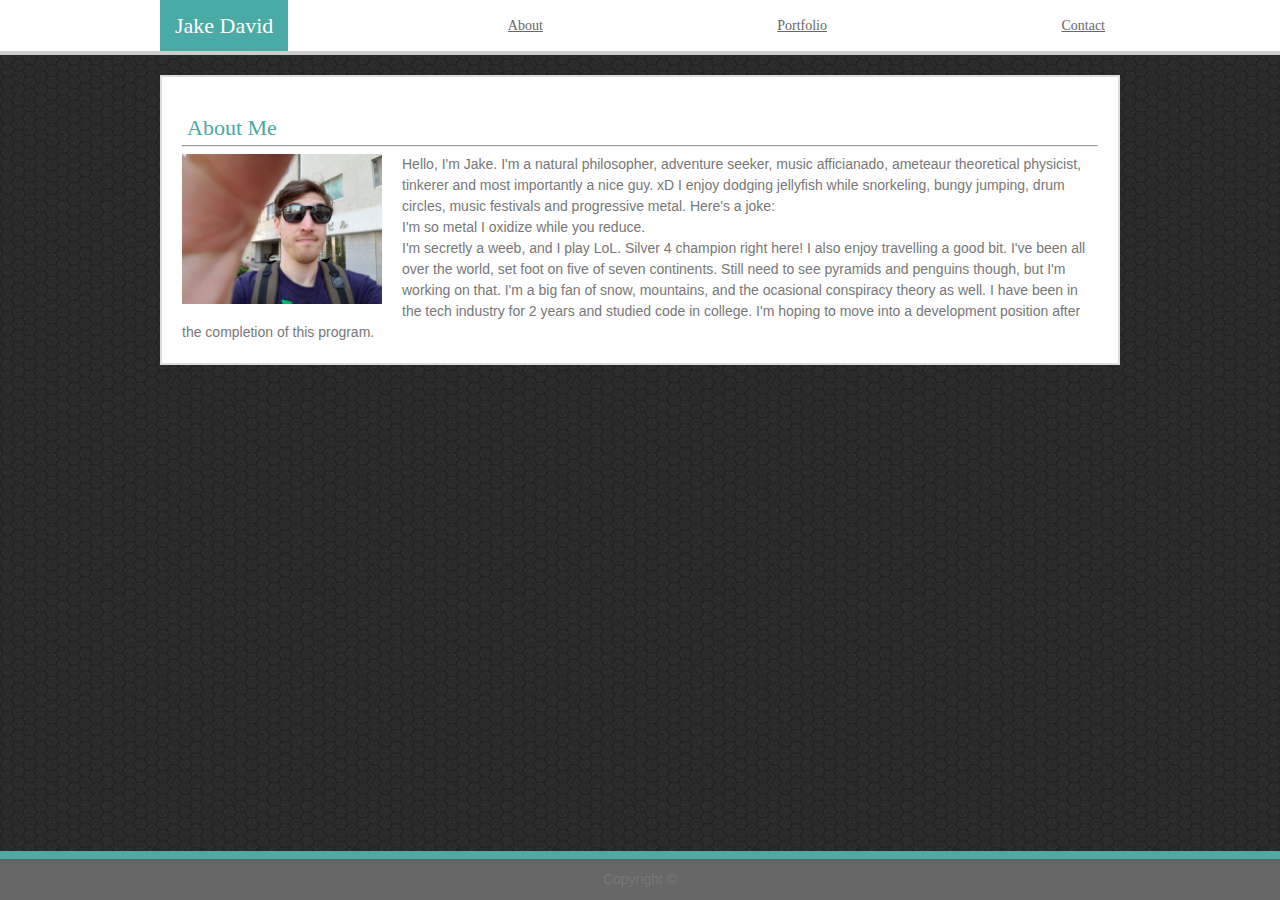
<file: index.html>
<!DOCTYPE html>
<html lang="en-us">

<head>
    <meta charset="UTF-8">
    <title>CSS Stylesheets with Relative Paths</title>
    <!-- <link rel="stylesheet" href="https://stackpath.bootstrapcdn.com/bootstrap/4.3.1/css/bootstrap.min.css"
        integrity="sha384-ggOyR0iXCbMQv3Xipma34MD+dH/1fQ784/j6cY/iJTQUOhcWr7x9JvoRxT2MZw1T" crossorigin="anonymous"> -->
    <link rel="stylesheet" type="text/css" href="assets/css/reset.css">
    <link rel="stylesheet" type="text/css" href="assets/css/style.css">

</head>

<body>

    <header>
        <div class="navBar" id="nav-bar">
            <div class="nav-bar-label">
                <h1>Jake David</h1>
            </div>
            <a class="nav-link" href="index.html"> About </a>
            <a class="nav-link" href="portfolio.html"> Portfolio </a>
            <a class="nav-link" href="contact.html"> Contact </a>
        </div>
    </header>


    <div class="container">

        <section id="main-bio">

            <h2>About Me</h2>
            <hr>

            <img id="bio-image" src="assets/images/bio-pic.jpg" alt="Bio Picture">

            <p class="lead">
                Hello, I'm Jake. I'm a natural philosopher, adventure seeker, music afficianado, ameteaur theoretical
                physicist, tinkerer and most importantly a nice guy. xD
                I enjoy dodging jellyfish while snorkeling, bungy jumping, drum circles, music festivals and progressive
                metal. Here's a joke:<br>
                I'm so metal I oxidize while you reduce.
            </p>
            <p class="lead">
                I'm secretly a weeb, and I play LoL. Silver 4 champion right here! I also enjoy travelling a good
                bit. I've been all over the world, set foot on five of seven continents. Still need to see pyramids and
                penguins though, but I'm working on
                that.
                I'm a big fan of snow, mountains, and the ocasional conspiracy theory as well. I have been in the tech
                industry for 2 years and studied code in college. I'm hoping to move into a development position after
                the
                completion of this program.
            </p>
        </section>

    </div>

    <footer class="footer">Copyright &copy; </footer>

</body>

</html>
</file>
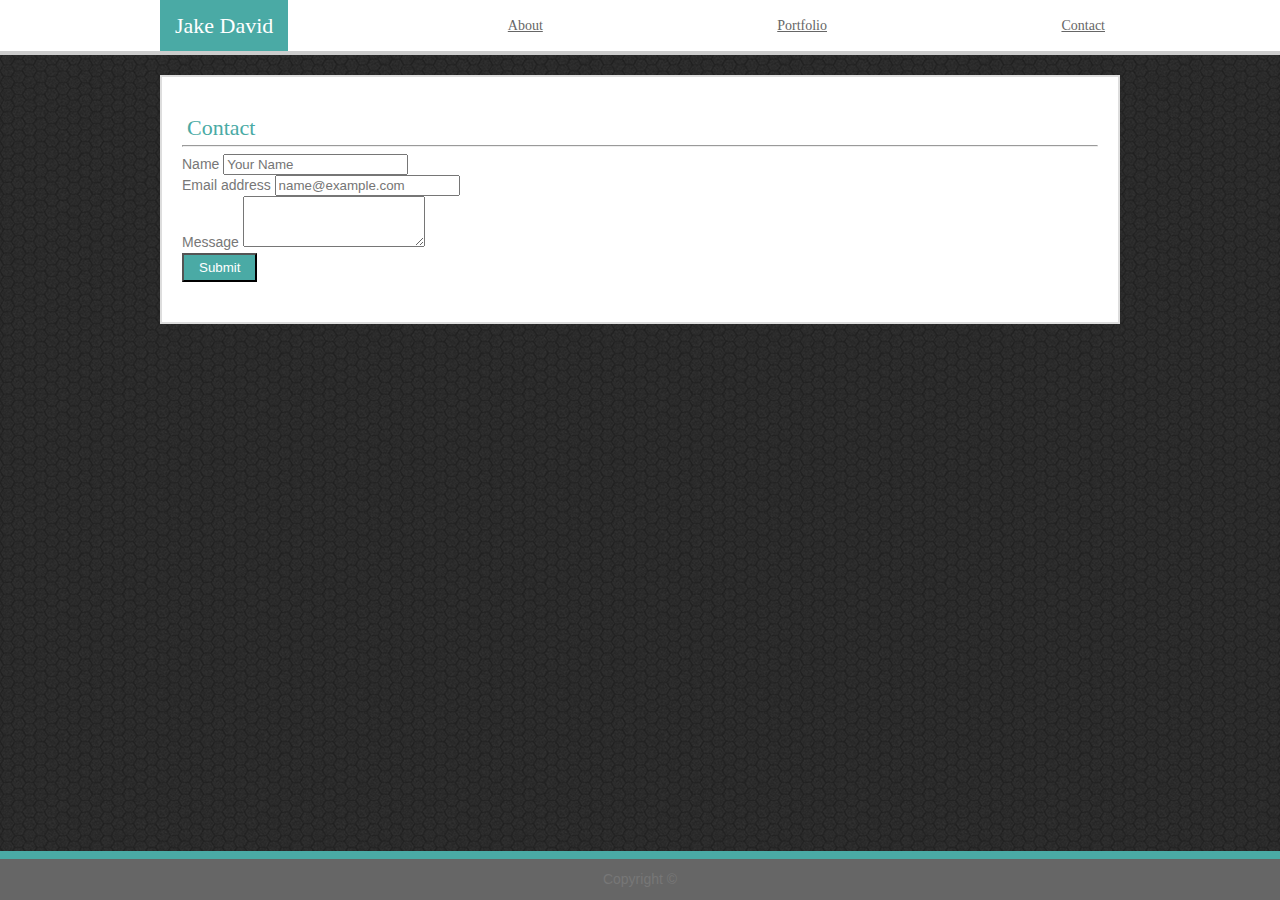
<file: contact.html>
<!DOCTYPE html>
<html lang="en-us">

<head>
    <meta charset="UTF-8">
    <title>CSS Stylesheets with Relative Paths</title>
    <!-- <link rel="stylesheet" href="https://stackpath.bootstrapcdn.com/bootstrap/4.3.1/css/bootstrap.min.css"
        integrity="sha384-ggOyR0iXCbMQv3Xipma34MD+dH/1fQ784/j6cY/iJTQUOhcWr7x9JvoRxT2MZw1T" crossorigin="anonymous"> -->
    <link rel="stylesheet" type="text/css" href="assets/css/reset.css">
    <link rel="stylesheet" type="text/css" href="assets/css/style.css">

</head>

<body>
    <header>
        <div class="navBar" id="nav-bar">
            <div class="nav-bar-label">
                <h1>Jake David</h1>
            </div>
            <a class="nav-link" href="index.html"> About </a>
            <a class="nav-link" href="portfolio.html"> Portfolio </a>
            <a class="nav-link" href="contact.html"> Contact </a>
        </div>
    </header>

    <div class="container">

        <section id="contact-form">

            <h2>Contact</h2>
            <hr>
            <div class="form-group">
                <label for="exampleFormControlInput1">Name</label>
                <input type="text" class="form-control" id="exampleFormControlInput1" placeholder="Your Name">
            </div>
            <div class="form-group">
                <label for="exampleFormControlInput1">Email address</label>
                <input type="email" class="form-control" id="exampleFormControlInput1" placeholder="name@example.com">
            </div>
            <div class="form-group">
                <label for="exampleFormControlTextarea1">Message</label>
                <textarea class="form-control" id="exampleFormControlTextarea1" rows="3"></textarea>
            </div>
            <button id="submit-contact-btn">Submit</button>



        </section>

    </div>

    <footer class="footer">Copyright &copy; </footer>

</body>

</html>
</file>
<file: assets/css/style.css>
* {
    box-sizing: border-box;
}

body {
    padding: 0;
    font-family: 'Arial', 'Helvetica Neue', Helvetica, sans-serif;
    font-size: 14px;
    line-height: 150%;
    color: #777777;
    background-image:url(../images/dark-honeycomb.png);
    /* Background pattern from Toptal Subtle Patterns */
  }

html {
    height: 100%;
}
  
header {
    display: flex;
    align-content: center;
    background: #ffffff;
    margin-bottom: 20px;
    border-bottom: 4px solid #cccccc;
    font-family: 'Georgia', Times, Times New Roman, serif;
}

.nav-bar-label {
    /* float: left; */
}

.navBar {
    display: flex;
    justify-content: space-between;
    width: 960px;
    margin: 0 auto;
}

.nav-link {
    color: #666666;
    float: inline-end;
    padding: 15px;
}

#navLinkGroup {
    padding: 15px;
}

h1 {
    background-color: #4aaaa5;
    padding: 15px;
    color: #ffffff;
    font-size: 22px;
    /* float: left; */
    font-family: 'Georgia', Times, Times New Roman, serif;
}

h2 {
    margin-bottom: 0px;
    margin-top: 10px;
    padding-top: 10px;
    color: #4aaaa5;
    padding-right: 5px;
    padding-left: 5px;
    font-size: 22px;
    font-family: 'Georgia', Times, Times New Roman, serif;
}

.container {
    margin: 0 auto;
    width: 960px;
    border: 2px solid #dddddd;
    background: #ffffff;
    padding: 20px;
}


#bio-image {
    float: left;
    width: 200px;
    height: 150px;
    margin-right: 20px;
}

footer {
    background: #666666;
    border-top: 8px solid #4aaaa5;
    margin-top: 20px;
    padding-bottom: 10px;
    padding-top: 10px;
    text-align: center;
    position: fixed;
    bottom: 0px;
    width: 100%;
}


.portfolio-wrapper {
    margin-left: 20px;
    width: 25%;
}

.porfolio-entry {
    width: 100%;
}

.portfolio-image {
    width: 100%;
}

.portfolio-title {
    position: relative;
    bottom: 30px;
    text-align: center;
    background: #4aaaa5;
    width: 100%; 
}

#submit-contact-btn{
    background-color: #4aaaa5;
    padding-top: 5px;
    color: #ffffff;
    padding-bottom: 5px;
    padding-right: 15px;
    padding-left: 15px;
    margin-bottom: 20px;
}

p {
    line-height: 150%;
}
</file>
